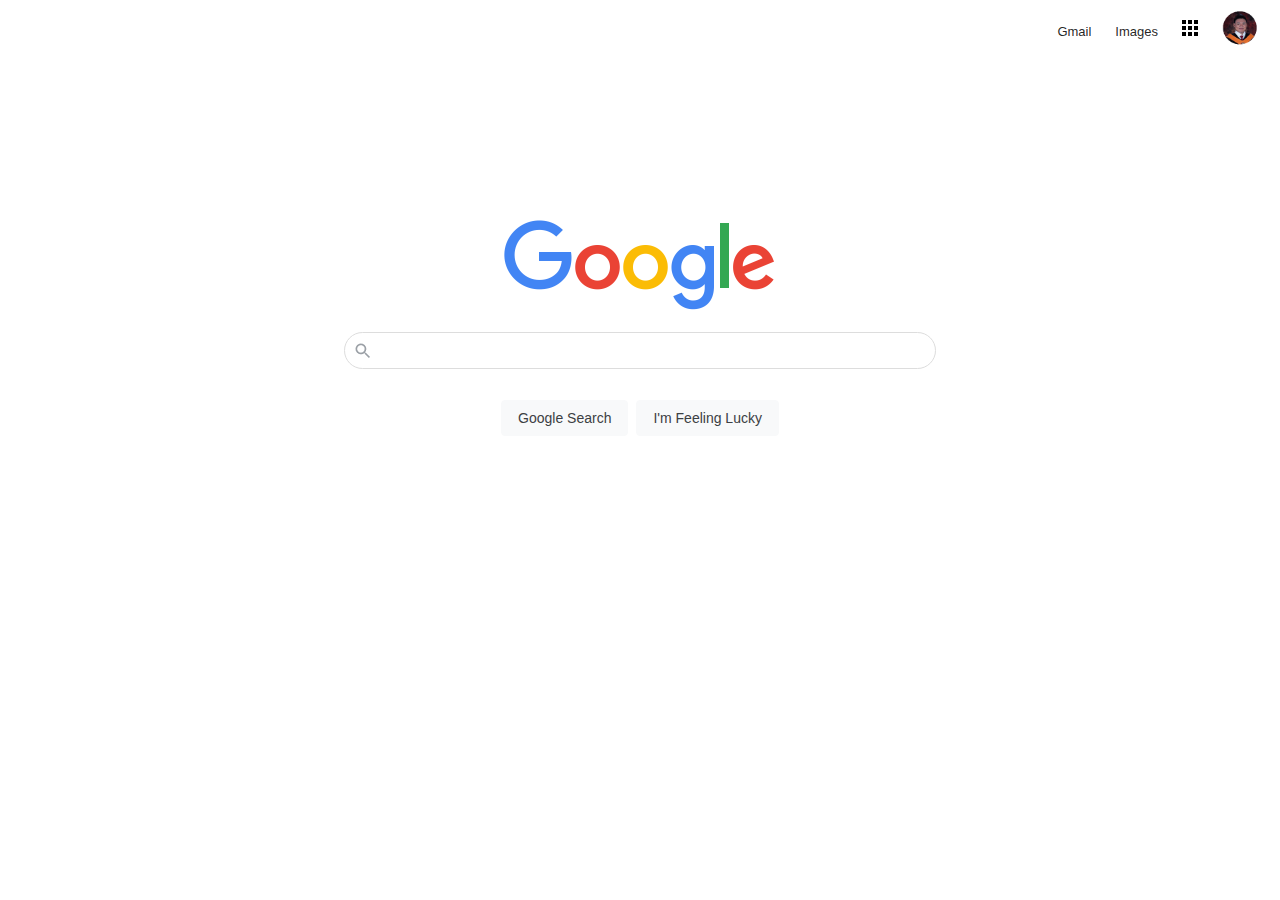
<file: index.htm>
<!DOCTYPE html>
<html>
<head>
    <link href="style.css" rel="stylesheet" type="text/css">
</head>    
<body>
<main>
    <nav id="navbar">
    <ul>
        <li><a class="nav-link" href="#">Gmail</a></li>
        <li><a class="nav-link" href="#">Images</a></li>
        <li><a class="nav-link" href="#"><img class="menu-icon" src="images/menu-icon.png" ></a></li>
        <li><a class="nav-link" href="#"><img class="user-icon" src="images/user-icon.png"></a></li>
      <ul>  
    </nav>
    <section id="logo">   
        <img src="images/logo.png">
    </section>
    <div  class="search-form">
        <div class="form-wrap">
        <img class="search-icon" src="images/google-search.png">
        <input type="text" class="search-text">
        </div>
    </div>
    <div class="search-buttons">
        <button class="search-btn">Google Search</button>
        <button class="search-btn">I'm Feeling Lucky</button>
    </div>
</main>

</body>
</html>
</file>
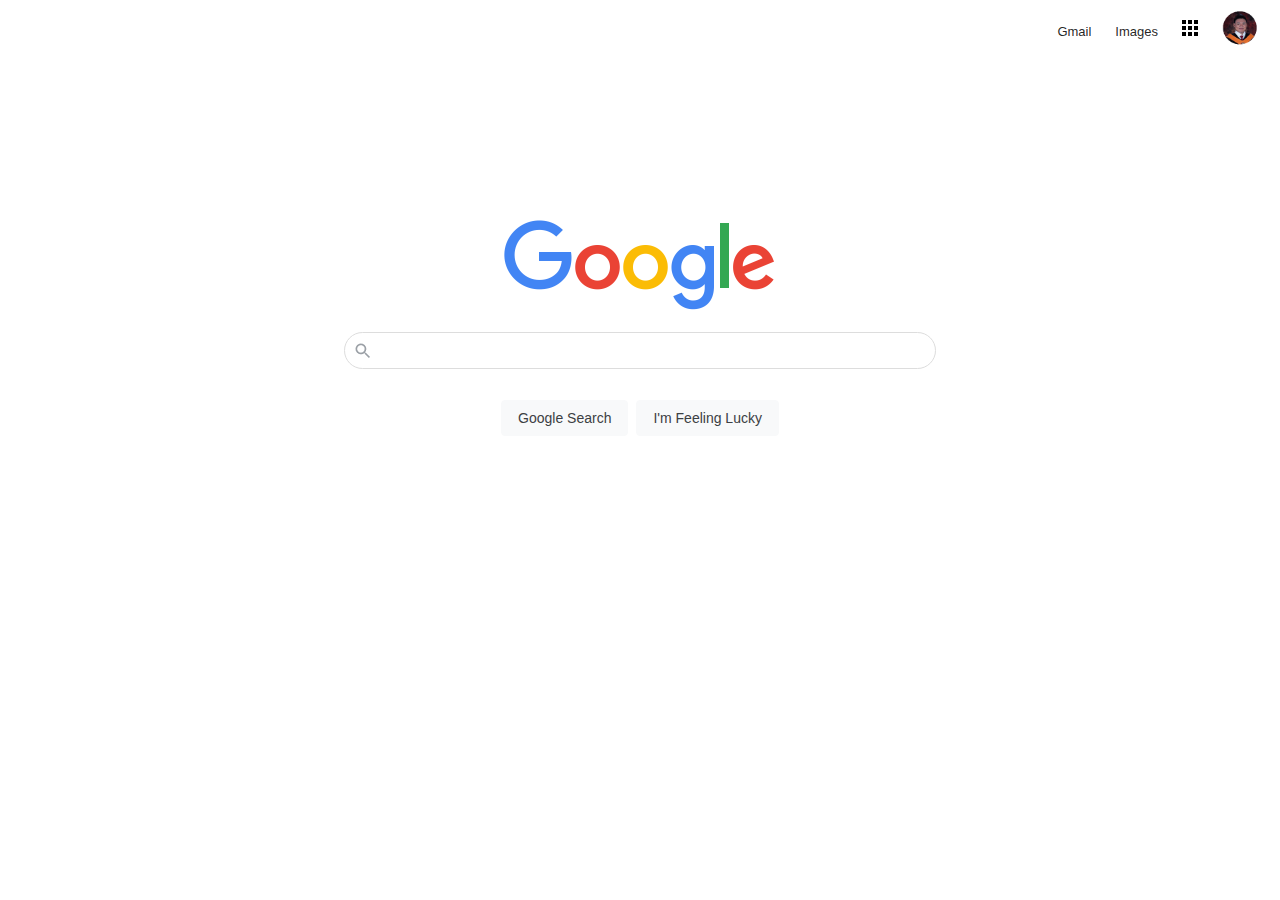
<file: index.html>
<!DOCTYPE html>
<html>
<head>
    <link href="style.css" rel="stylesheet" type="text/css">
</head>    
<body>
<main>
    <nav id="navbar">
    <ul>
        <li><a class="nav-link" href="#">Gmail</a></li>
        <li><a class="nav-link" href="#">Images</a></li>
        <li><a class="nav-link" href="#"><img class="menu-icon" src="images/menu-icon.png" ></a></li>
        <li><a class="nav-link" href="#"><img class="user-icon" src="images/user-icon.png"></a></li>
      <ul>  
    </nav>
    <section id="logo">   
        <img src="images/logo.png">
    </section>
    <div  class="search-form">
        <div class="form-wrap">
        <img class="search-icon" src="images/google-search.png">
        <input type="text" class="search-text">
        </div>
    </div>
    <div class="search-buttons">
        <button class="search-btn">Google Search</button>
        <button class="search-btn">I'm Feeling Lucky</button>
    </div>
</main>

</body>
</html>
</file>
<file: style.css>
body, html {
  height: 100%;
  margin: 0;
  padding: 0;
  background: #fff;
  font-family: arial,sans-serif;
  color: #222;
  min-width: 400px;
  font-size: 16px;
}
.main {
  display: flex;
  flex-direction: column;
  align-items: center;
  justify-content: flex-start;
  height: 100%;
}
#navbar {
    display: flex;
    justify-content: flex-end;
    align-items: center;
    width: 100%;
    height: 60px;
    box-sizing: content-box;
}
.nav-link {
    padding-left: 10px;
    text-decoration: none;
    line-height: 24px;
    font-size: 13px;
    color: rgba(0, 0, 0, 0.87);
    padding: 12px;
}
#navbar a:hover {
  text-decoration: underline;
}
#navbar ul {
  display: flex;
  align-items: center;
  margin-top: 20px;
  margin-right: -15px;
}
#navbar li {
  list-style: none;
}
.menu-icon {
  height:16px;
  width:16px;
}
.user-icon {
  height:36px;
  width:36px;
}
#logo {
  display: flex;
  justify-content: center;
  margin-top: 10rem;
  min-height: 92px;
}
#logo img {
  height: 92px;
}
input {
  border: none;
  outline: none;
}
.search-input {
  width: 90%;
  font-size: 1.6rem;
}
.search-form {
  display: flex;
  align-items: center;
  justify-content: center;
}
.search-icon {
width: 25px;
height: 25px;
}
.search-text {
width: 95%;
height: 20px;
font-size: 16px;
}
.search-buttons {
  display: flex;
  align-items: center;
  justify-content: center;
  margin-top: 20px;
}
.form-wrap {
  display: flex;
  align-items: center;
  justify-content: space-between;
  width: 580px;
  padding: 5px;
  border: 0.1px solid #ddd;
  border-radius: 30px;
  margin-top: 20px;
}
.search-btn {
  background-color: #f8f9fa;
  border: 1px solid #f8f9fa;
  border-radius: 4px;
  color: #3c4043;
  font-family: arial,sans-serif;
  font-size: 14px;
  margin: 11px 4px;
  padding: 0 16px;
  line-height: 27px;
  height: 36px;
  min-width: 54px;
  text-align: center;
  cursor: pointer;
  user-select: none;
}
.search-btn:hover {
  box-shadow: 0 1px 1px rgba(0,0,0,.1);
  background-color: #f8f9fa;
  border: 1px solid #dadce0;
  color: #202124;
}
</file>
